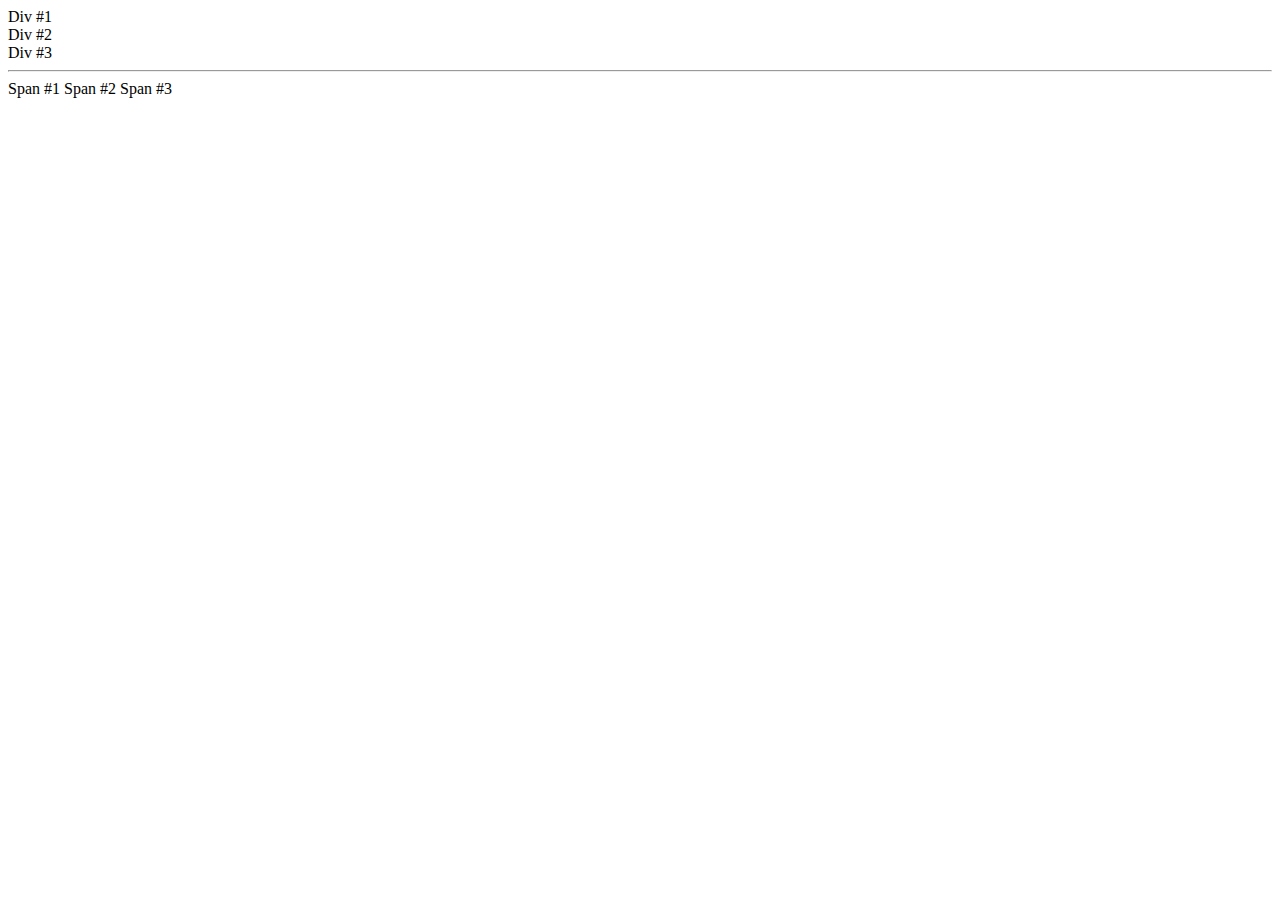
<file: task2/index.html>
<!DOCTYPE html>
<html lang="en">
  <head>
    <meta charset="UTF-8" />
    <title>Document</title>
    <link rel="stylesheet" href="main.css" />
  </head>

  <body>
    <div>Div #1</div>
    <div>Div #2</div>
    <div>Div #3</div>
    <hr />
    <span>Span #1</span>
    <span>Span #2</span>
    <span>Span #3</span>
  </body>
</html>
</file>
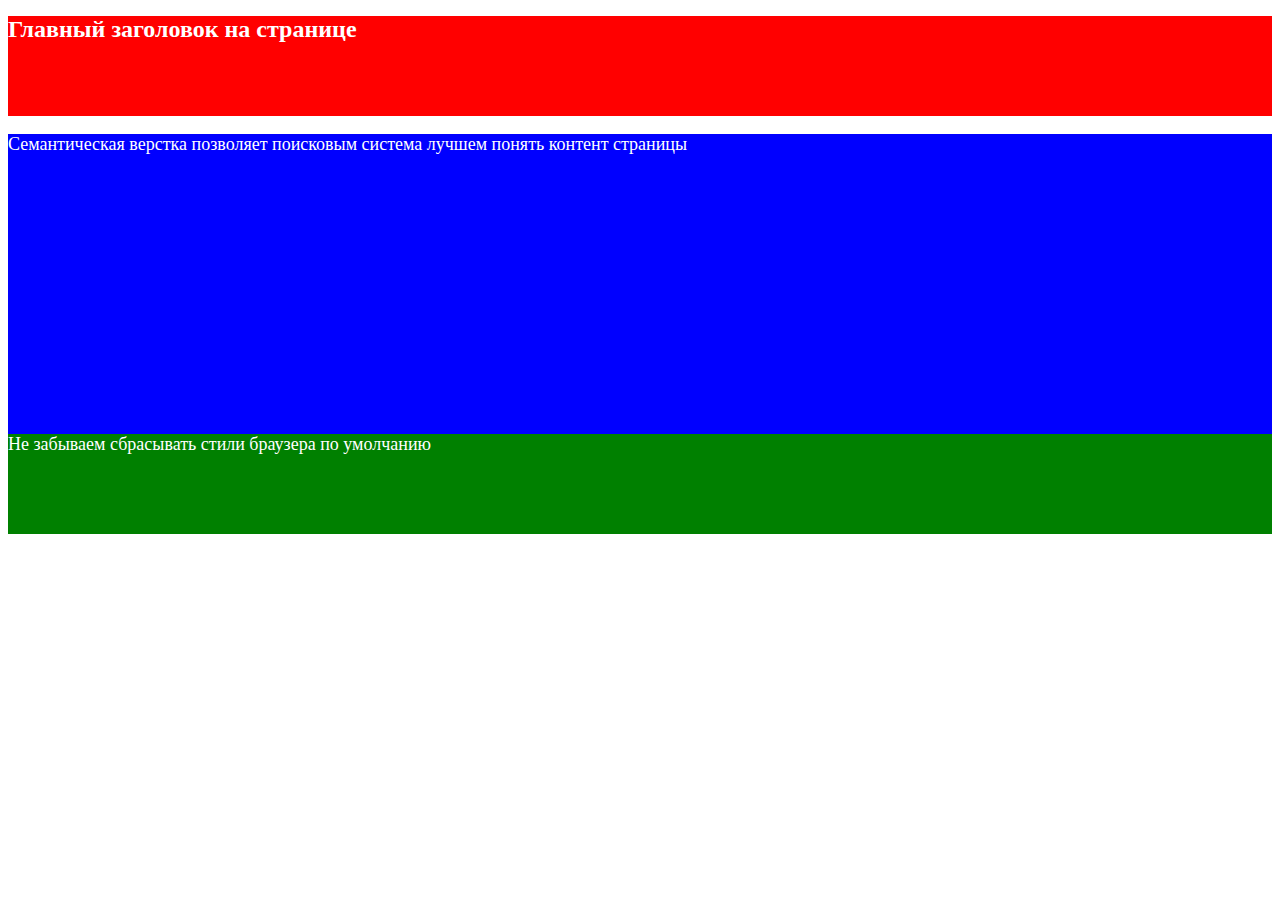
<file: task3/index.html>
<!DOCTYPE html>
<html lang="en">
  <head>
    <meta charset="UTF-8" />
    <link rel="stylesheet" href="main.css" />
    <title>Базовая страничка</title>
  </head>

  <body>
    <header>
      <h1>Главный заголовок на странице</h1>
    </header>
    <main>
      <p>
        Семантическая верстка позволяет поисковым система лучшем понять контент
        страницы
      </p>
    </main>
    <footer>Не забываем сбрасывать стили браузера по умолчанию</footer>
  </body>
</html>
</file>
<file: task2/main.css>
li {
}
</file>
<file: task3/main.css>
header {
  height: 100px;
  background-color: red;
}
h1 {
  font-size: 24px;
  color: white;
}
main {
  background-color: blue;
  font-size: 18px;
  height: 300px;
  color: white;
}
footer {
  background-color: green;
  font-size: 18px;
  height: 100px;
  color: white;
}
</file>
